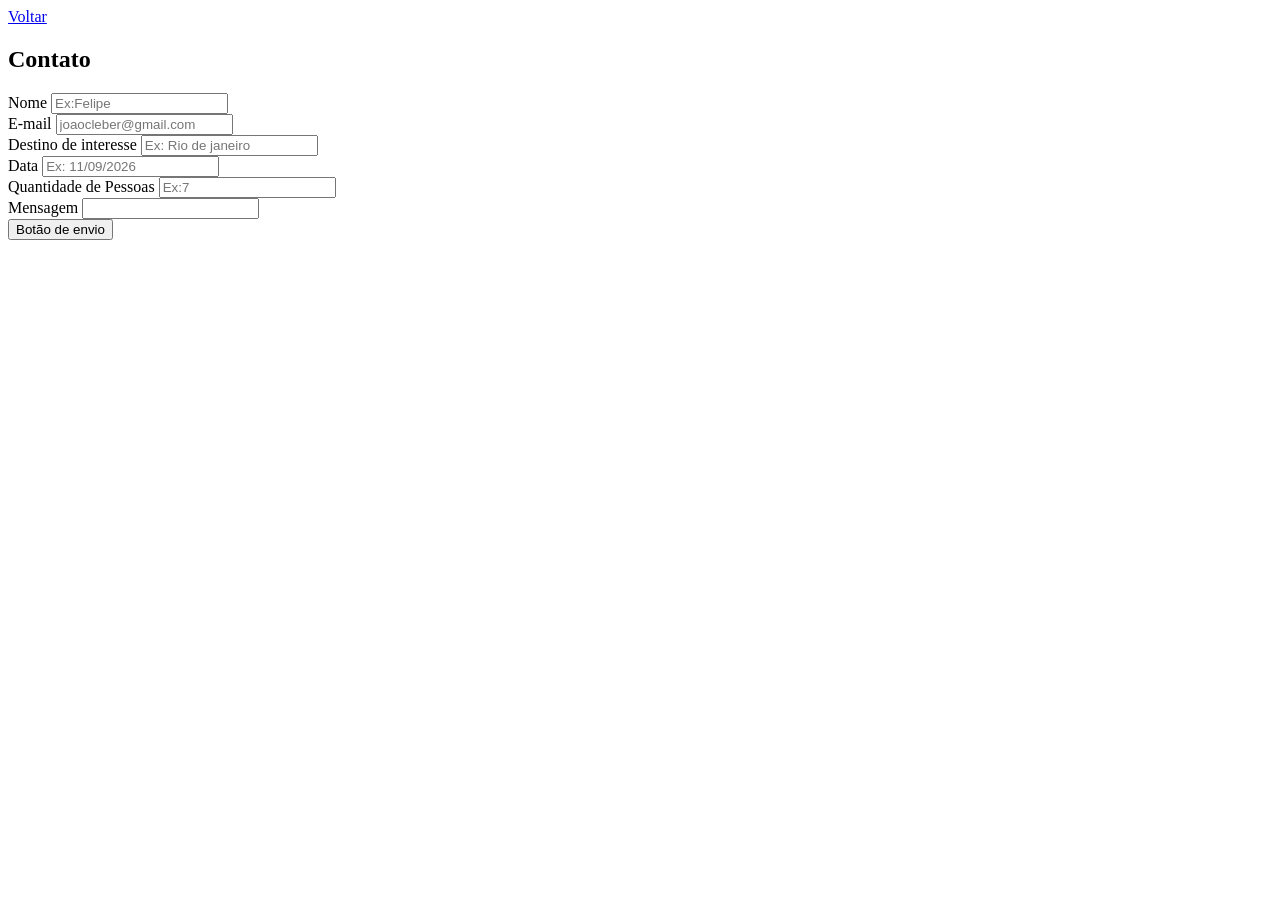
<file: contato.html>
<!DOCTYPE html>
<html lang="pt-BR">
<head>
    <meta charset="UTF-8">
    <meta name="viewport" content="width=device-width, initial-scale=1.0">
    <title>Contato/Reserva</title>
</head>
<body>
    <a href="index.html">Voltar</a>
    
</body>
<main>
    <section>
        <h1>Contato</h1>
        <form>
            <div>
                <label for="name">Nome</label>
                <input type="text" id="name" placeholder="Ex:Felipe">
            </div>
            <div>
                <label for="E-mail">E-mail</label>
                <input type="text" id="E-mail" placeholder="joaocleber@gmail.com">
            </div>
            <div>
                <label for="Destino de interesse">Destino de interesse</label>
                <input type="text" id="destino" placeholder="Ex: Rio de janeiro">
            <div>
                <label for="Data">Data</label>
                <input type="number" id="Data" placeholder="Ex: 11/09/2026">
            </div>
            <div>
                <label for="Quantidade de Pessoas">Quantidade de Pessoas</label>
                <input type="number"  id="Quantidade" placeholder="Ex:7">
            </div>
            <div>
                <label for="Mensagem">Mensagem</label>
                <input type="text" id="Mensagem">
            </div>
            <div>
                <button type="submit">Botão de envio</button>
            </div>
                
            
        </form>
    </section>
</main>
</html>
</file>
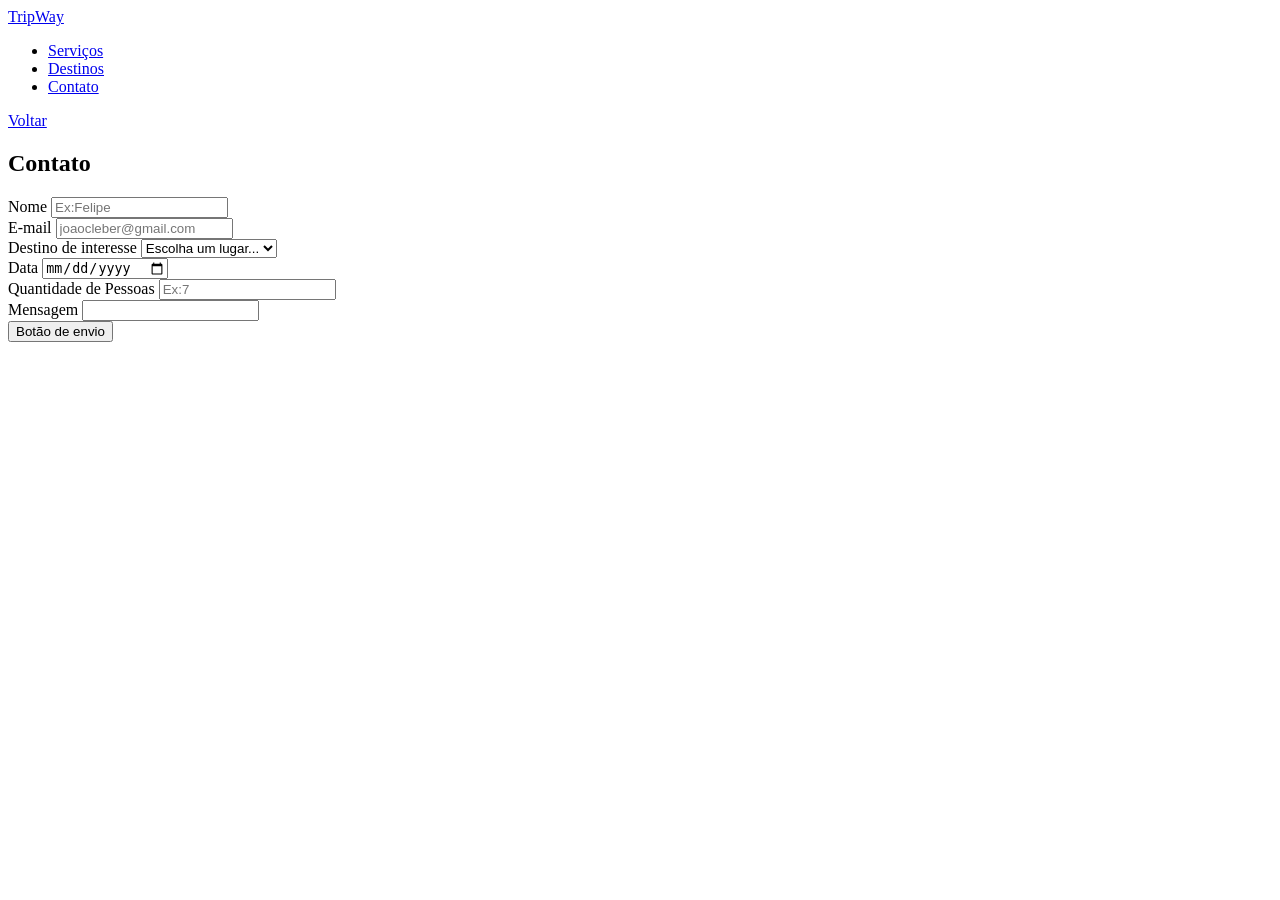
<file: pages/contato.html>
<!DOCTYPE html>
<html lang="pt-BR">
<head>
    <meta charset="UTF-8">
    <meta name="viewport" content="width=device-width, initial-scale=1.0">
    <title>Contato/Reserva</title>
</head>
<body>
    <nav>
        <a href="/index.html">TripWay</a>
        <ul>
            <li><a href="/pages/servicos.html">Serviços</a></li>
            <li><a href="/pages/destinos.html">Destinos</a></li>
            <li><a href="/pages/contato.html">Contato</a></li>
       </ul>
    </nav>

    <a href="/index.html">Voltar</a>
    
</body>
<main>
    <section>
        <h1>Contato</h1>
        <form>
            <div>
                <label for="name">Nome</label>
                <input type="text" id="name" placeholder="Ex:Felipe" required>
            </div>
            <div>
                <label for="E-mail">E-mail</label>
                <input type="email" id="E-mail" placeholder="joaocleber@gmail.com" required>
            </div>
            <div>
                <label for="Destino de interesse">Destino de interesse</label>
                <select name="estados" id="Destino de interesse" required>
                    <option value="" disabled selected>Escolha um lugar...</option>
                    <option value="salvador">Salvador</option>
                    <option value="rio-de-janeiro">Rio de Janeiro</option>
                    <option value="sao-paulo">São Paulo</option>
                </select>
            <div>
                <label for="Data">Data</label>
                <input type="date" id="Data" placeholder="Ex: 11/09/2026" required>
            </div>
            <div>
                <label for="Quantidade de Pessoas">Quantidade de Pessoas</label>
                <input type="number"  id="Quantidade de Pessoas" placeholder="Ex:7" required>
            </div>
            <div>
                <label for="Mensagem">Mensagem</label>
                <input type="text" id="Mensagem">
            </div>
            <div>
                <button type="submit">Botão de envio</button>
            </div>
                
            
        </form>
    </section>
</main>
</html>
</file>
